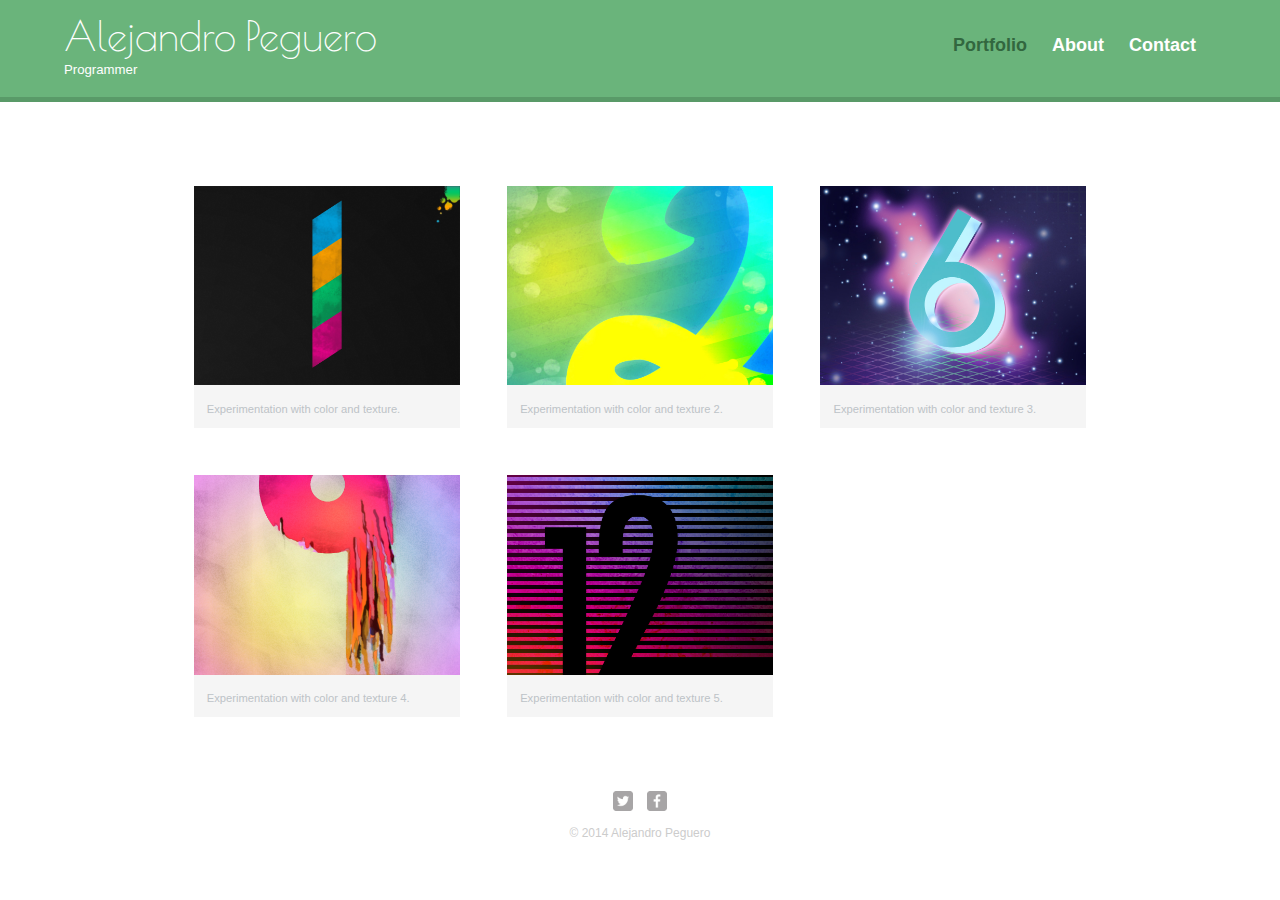
<file: index.html>
<!DOCTYPE html>
<html>
<head>
 <meta charset="UTF-8">
 <title>Insert title here</title>
 <link rel="stylesheet" href="css/normalize.css">
 <link href='https://fonts.googleapis.com/css?family=Poiret+One' rel='stylesheet' type='text/css'>
 <link rel="stylesheet" href="css/main.css">
 <link rel="stylesheet" href="css/responsive.css">
 <meta name="viewport" content="width=device-width, initial-scale=1.0"><!-- to enable responsive -->
</head>
 <body>

<!-- <style>
 .ovalo{
    width: 9%;
    height: 28px;
    background: blue;
    border-radius: 90px / 20px;
 }
 
 nav a{
   color: white;
   background-color: orange;
 }
</style> -->

   <header>
      <a href='index.html' id='logo'>
      <h1>Alejandro Peguero</h1>
      <h2>Programmer</h2>
      </a>
      <nav>
        <ul>
          <li><a href='index.html' class="selected">Portfolio</a></li>
          <li><a href='about.html'>About</a></li>
          <li><a href='contact.html'>Contact</a></li>
        </ul>
      </nav>
   </header>
   <div id="wrapper">
   <section>
       <ul id="gallery">
        <li>
          <a href="img/numbers-01.jpg">
            <img src="img/numbers-01.jpg" alt="">
            <p>Experimentation with color and texture.</p>
          </a>
        </li> 
        <li>
          <a href="img/numbers-02.jpg">
            <img src="img/numbers-02.jpg" alt="">
            <p>Experimentation with color and texture 2.</p>
          </a>
        </li>
        <li>
          <a href="img/numbers-06.jpg">
            <img src="img/numbers-06.jpg" alt="">
            <p>Experimentation with color and texture 3.</p>
          </a>
        </li>
        <li>
          <a href="img/numbers-09.jpg">
            <img src="img/numbers-09.jpg" alt="">
            <p>Experimentation with color and texture 4.</p>
          </a>
        </li>
        <li>
          <a href="img/numbers-12.jpg">
            <img src="img/numbers-12.jpg" alt="">
            <p>Experimentation with color and texture 5.</p>
          </a>
        </li>
       </ul>
   </section>
   <footer>
       <a href="http://twitter.com"><img src="img/twitter-wrap.png" alt="Twitter logo" class="social-icon"></a>
       <a href="http://facebook.com"><img src="img/facebook-wrap.png" alt="Facebook logo" class="social-icon"></a>
       <p>&copy; 2014 Alejandro Peguero</p>
       <!-- HTML ENTITIES -->
   </footer>
   </div>
 </body>
</html>
</file>
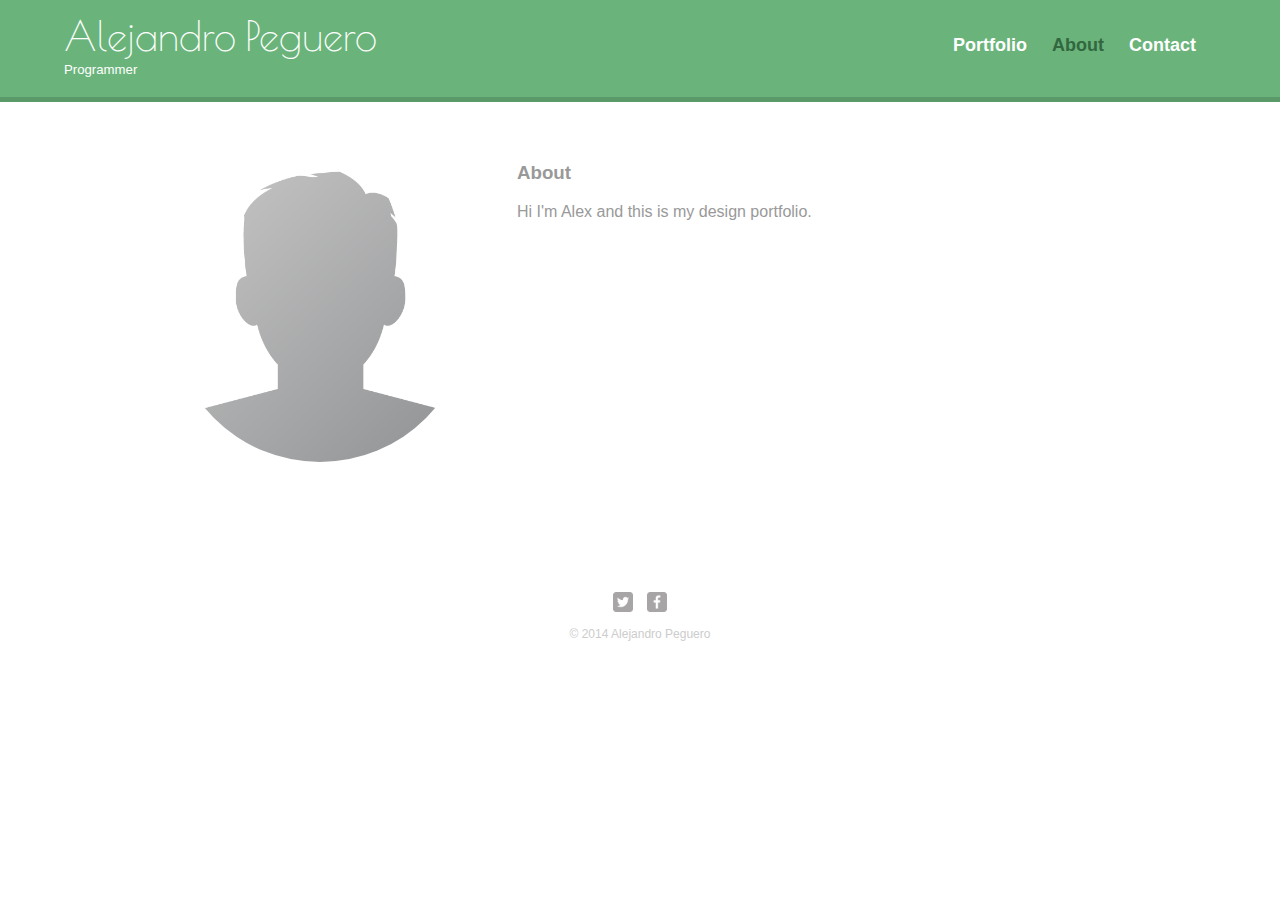
<file: about.html>
<!DOCTYPE html>
<html>
<head>
 <meta charset="UTF-8">
 <title>Insert title here</title>
 <link rel="stylesheet" href="css/normalize.css">
 <link href='https://fonts.googleapis.com/css?family=Poiret+One' rel='stylesheet' type='text/css'>
 <link rel="stylesheet" href="css/main.css">
 <link rel="stylesheet" href="css/responsive.css">
 <meta name="viewport" content="width=device-width, initial-scale=1.0">
</head>
 <body>

<!-- <style>
 .ovalo{
    width: 9%;
    height: 28px;
    background: blue;
    border-radius: 90px / 20px;
 }
 
 nav a{
   color: white;
   background-color: orange;
 }
</style> -->

   <header>
      <a href='index.html' id='logo'>
      <h1>Alejandro Peguero</h1>
      <h2>Programmer</h2>
      </a>
      <nav>
        <ul>
          <li><a href='index.html'>Portfolio</a></li>
          <li><a href='about.html' class="selected">About</a></li>
          <li><a href='contact.html'>Contact</a></li>
        </ul>
      </nav>
   </header>
   <div id="wrapper">
   <section>
     <img src="img/default.png" class="profile-photo">
     <h3>About</h3>
     <p>Hi I'm Alex and this is my design portfolio.</p>
   </section>
   <footer>
       <a href="http://twitter.com"><img src="img/twitter-wrap.png" alt="Twitter logo" class="social-icon"></a>
       <a href="http://facebook.com"><img src="img/facebook-wrap.png" alt="Facebook logo" class="social-icon"></a>
       <p>&copy; 2014 Alejandro Peguero</p>
       <!-- HTML ENTITIES -->
   </footer>
   </div>
 </body>
</html>
</file>
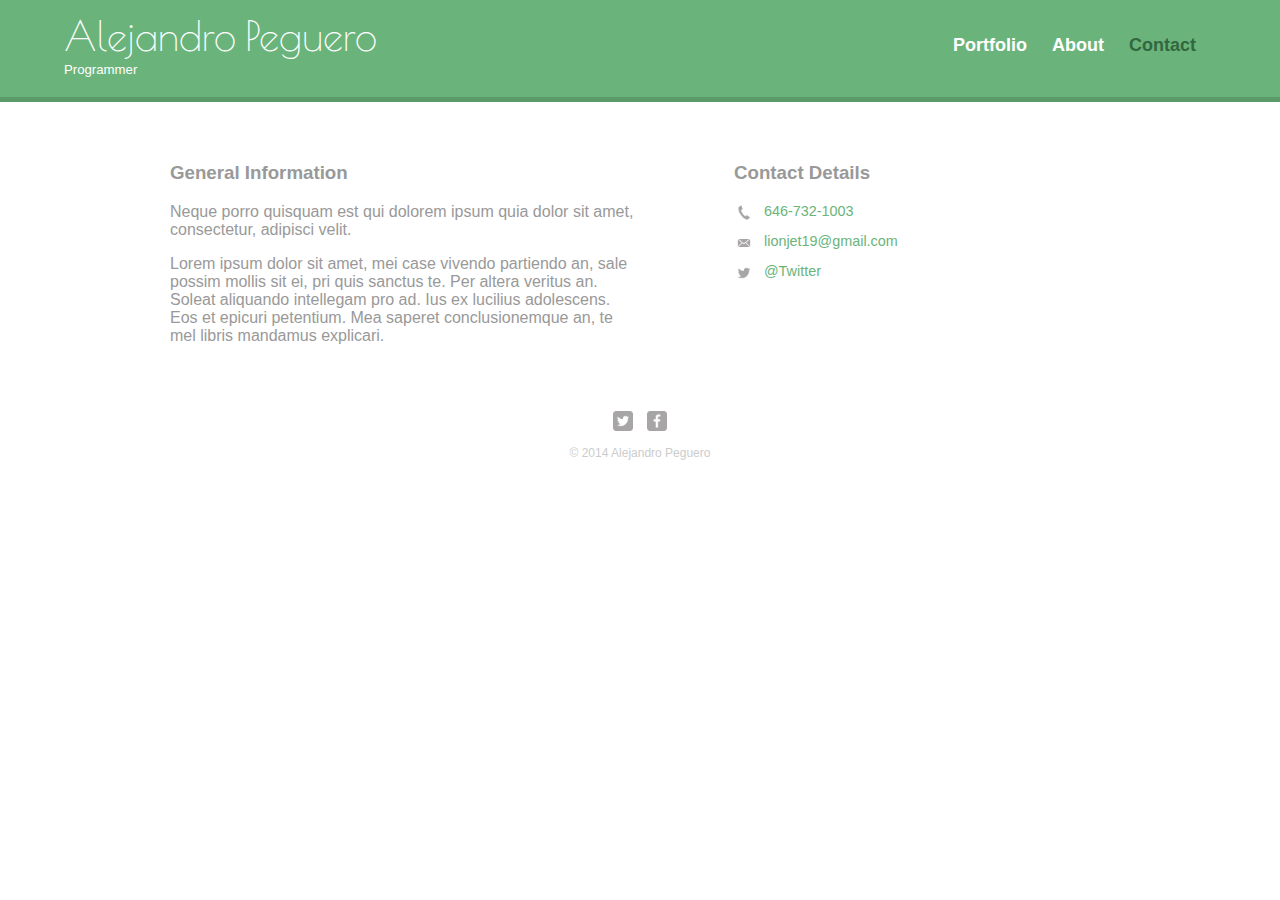
<file: contact.html>
<!DOCTYPE html>
<html>
<head>
 <meta charset="UTF-8">
 <title>Insert title here</title>
 <link rel="stylesheet" href="css/normalize.css">
 <link href='https://fonts.googleapis.com/css?family=Poiret+One' rel='stylesheet' type='text/css'>
 <link rel="stylesheet" href="css/main.css">
 <link rel="stylesheet" href="css/responsive.css">
 <meta name="viewport" content="width=device-width, initial-scale=1.0"> 
</head>
 <body>
   <header>
      <a href='index.html' id='logo'>
      <h1>Alejandro Peguero</h1>
      <h2>Programmer</h2>
      </a>
      <nav>
        <ul>
          <li><a href='index.html'>Portfolio</a></li>
          <li><a href='about.html' >About</a></li>
          <li><a href='contact.html' class="selected">Contact</a></li>
        </ul>
      </nav>
   </header>
   <div id="wrapper">
     <section id="primary">
        <h3>General Information</h3>
          <p>Neque porro quisquam est qui dolorem ipsum quia dolor sit amet, consectetur, adipisci velit.</p>
            <p>Lorem ipsum dolor sit amet, mei case vivendo partiendo an, sale possim mollis sit ei, pri quis sanctus te. Per altera veritus an. Soleat aliquando intellegam pro ad. Ius ex lucilius adolescens. Eos et epicuri petentium. Mea saperet conclusionemque an, te mel libris mandamus explicari.</p>
     </section>
     <section id="secondary">
        <h3>Contact Details</h3>
 <!-- mailto: and tel: are properties that open a mail in mobile phone and make a call in the case of tel: -->
        <ul class="contact-info">
          <li class="phone">
             <a href="tel:6467321003">646-732-1003</a>
          </li>
          <li class="mail">
             <a href="mailto:lionjet19@gmail.com">lionjet19@gmail.com</a>
          </li>
          <li class="twitter">
            <a href="www.twitter.com">@Twitter</a>
          </li>
        </ul>
     </section>
   <footer>
       <a href="http://twitter.com"><img src="img/twitter-wrap.png" alt="Twitter logo" class="social-icon"></a>
       <a href="http://facebook.com"><img src="img/facebook-wrap.png" alt="Facebook logo" class="social-icon"></a>
       <p>&copy; 2014 Alejandro Peguero</p>
       <!-- HTML ENTITIES -->
   </footer>
   </div>
 </body>
</html>
</file>
<file: css/main.css>
/*********************************
            GENERAL
**********************************/

body {
	font-family: 'Open Sans', sans-serif;
}

/*remove underline*/
a {
	text-decoration: none;
}

#wrapper{
	max-width: 940px;
	margin: 0 auto;
	padding: 0 5%;	
}


img {
	max-width: 100%;
}


h3 {
	margin: 0 0 1em 0;
}
/*********************************/




/*********************************
            HEADING
**********************************/
header {
	float: left;
	margin: 0 0 30px 0;
	padding: 5px 0 0 0;
	width: 100%;
}



#logo{
	text-align: center;
	margin: 0;
}


h1 {
	font-family: 'Poiret One', cursive;
	margin: 15px 0;
	font-size: 1.75em;
	font-weight: normal;
	line-height: 0.8em; 
}

h2 {
	font-size: 0.75em;
	margin: -5px 0 0;
	font-weight: normal;		
}

/*********************************/



/*********************************
            NAVIGATION
**********************************/

nav {
	text-align: center;
	padding: 10px 0;
	margin: 20px 0 0;
}


nav ul {
	
	list-style: none; /*remove dots*/
	margin: 0 10px;
	padding: 0;
}

nav li {
	display: inline-block;/*para hacer que esten uno seguido de otro en vez de uno debajo del otro*/
}

nav a {
	/*para darle mas forma a los liks del header*/
	font-weight: 800;
	padding: 15px 10px;/*Esta parte es para hacer que el cursor no tenga que estar precisamente encima de la letra para ser seleccionado*/
}

/*********************************/




/*********************************
            FOOTER
**********************************/

footer {
	
	font-size: 0.75em;
	text-align: center;
	clear: both; /*used for center and avoid padding with the images*/
	padding-top: 50px;
	color: #ccc;
}

.social-icon {
	width: 20px;
	height: 20px;
	margin: 0 5px;
	
}
/*********************************/



/*********************************
          PAGE: ABOUT
**********************************/

.profile-photo {
	display: block;
	max-width: 300px;
	margin: 0 auto 30px;
	border-radius: 100%; /*draw a perfect circle with the value 100%*/
} 
/*********************************/


/*********************************
          PAGE: PORTFOLIO
**********************************/
    #gallery {
      margin: 0;
      padding: 0;
      list-style: none;
    }
    
    #gallery li {
        float: left;
        width: 45%; /*tamano de la imagen en los 4 lados juntos*/
        margin: 2.5%; /*distancia entre imagenes*/
        background-color: #f5f5f5;
        color: #bdc3c7;
    }
    
    #gallery li a p{
  /*Letras que estan debajo de la imagen*/
        margin: 0;      
        padding: 5%;
        font-size: 0.7em;
        color: #bdc3c7;
    
    }
/*********************************/    
    

/*********************************
            COLORS
**********************************/

/*links*/
a{
	color: #6ab47b;
	
}

/*green header*/
header{
	background: #6ab47b;
	border-color: #599a68;
}

/*logo text*/
h1, h2 {
	color: #fff;
}

/*nav background on mobile*/
nav {
	background: #599a68;
}

/*Implemented pseudo class repeated nav a:visited in order to prevent the change of the color whtn de link is clicked.*/
nav a, nav a:visited {
	color: #fff;
}
/*selected nav link*/
nav a.selected, nav a:hover {
	color: #32673f;
}

/*site body*/
body {
	background-color: #fff;
	color: #999;
}

/*********************************/



/*********************************
          PAGE: CONTACT
**********************************/

.contact-info {
	list-style: none;
    padding: 0;
    margin: 0;
    font-size: 0.9em;
}


/*para darle el tamano y la posicion a las imagenes*/

.contact-info a {
	display: block;
	min-height: 20px;
	background-repeat: no-repeat;
	background-size: 20px 20px;
    padding: 0 0 0 30px; /*aqui ponemos el icnono al lado de la letra.*/
	margin: 0 0 10px;
/* control+/ to add comment:) */
/*  */	
}


.contact-info li.phone a {
	background-image: url('../img/phone.png');	
}

.contact-info li.mail a {
	background-image: url('../img/mail.png');	
}

.contact-info li.twitter a {
	background-image: url('../img/twitter.png');	
}



/*********************************/
</file>
<file: css/responsive.css>
/* 
RESPONSIVE PREVIOUS TEST.

 @media screen and (min-width: 480px) {
	body {
	    background: navy;
	}
}

@media screen and (min-width: 660px) {
	body {
	    background: darkgreen;
	}
}
*/


@media screen and (min-width: 480px) {
/*********************************
         TWO COLUMN LAYOUT
**********************************/
    #primary {
      width: 50%;
      float: left;
    }

    #secondary {
      width: 40%;
      float: right;
    }
    
    
/*********************************
     3 * 5 = 15
     100% - 15% = 85%
     85 / 3 = 28.33333333333    
**********************************/

/*********************************
       PAGE: PORTFOLIO
**********************************/
    #gallery li {
        width: 28.3333%;
    }
    #gallery li:nth-child(4n){
        clear: left;
    }
      
/*********************************
         PAGE: ABOUT
**********************************/

.profile-photo {
	float: left;
	margin: 0 5% 80px 0;
 }
        
}






@media screen and (min-width: 660px) {
	
	/*********************************
                HEADER
    **********************************/
	
	nav {
	  background: none;
	  float: right;
	  font-size: 1.125em;
	  margin-right: 5%;
	  text-align: right;
	  width: 45%;
	}
	
	#logo {
	  float: left;
	  margin-left: 5%;
	  text-align: left;
	  width: 45%;
	}
	
	
	h1 {
	  font-size: 2.5em;
	}
	
	h2 {
	  font-size: 0.825em; 
	  margin-bottom: 20px;
	}
	
	header {
	  border-bottom: 5px solid #599a68;
	  margin-bottom: 60px;
	}
	
}
</file>
